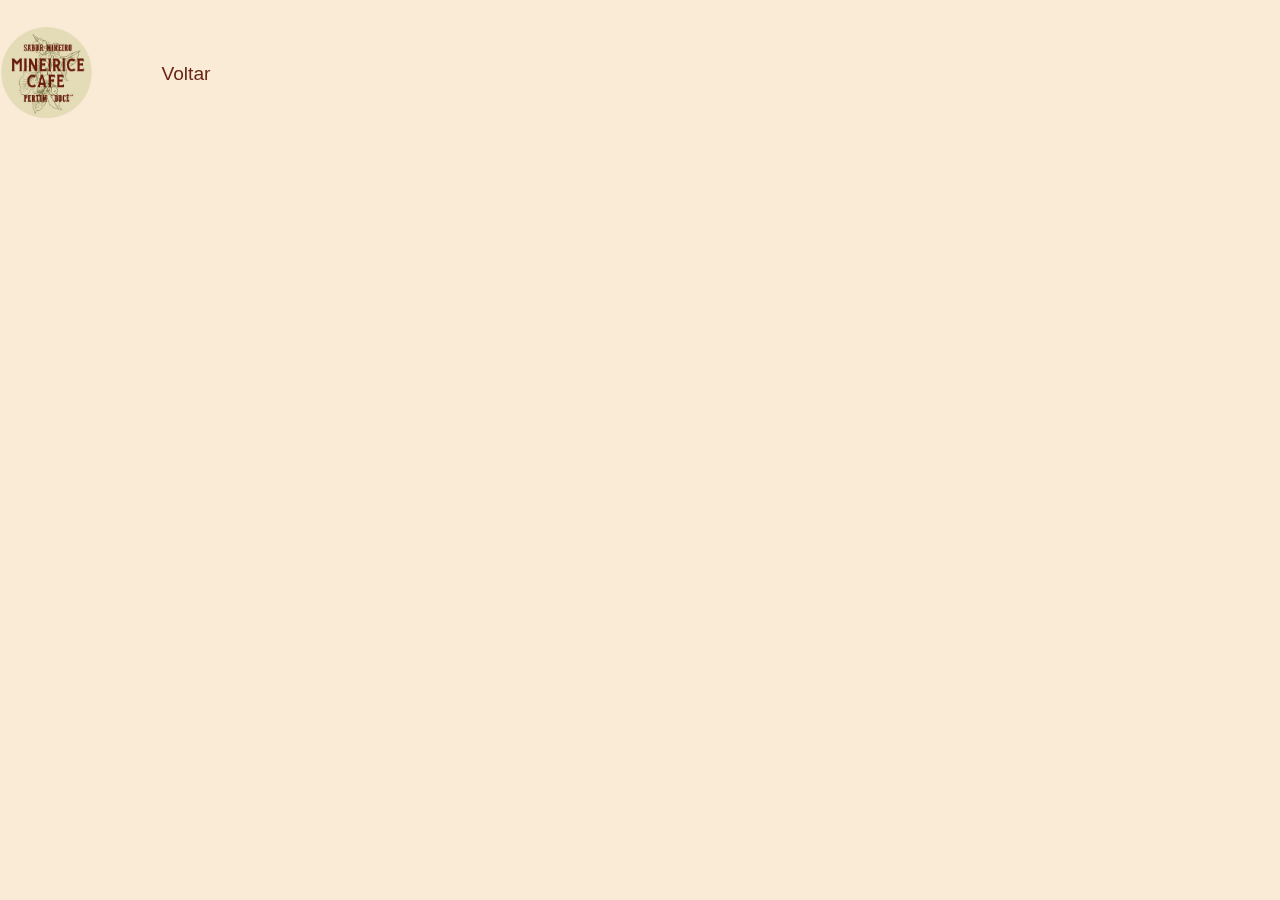
<file: menu.html>
<!DOCTYPE html>
<html lang="en">
  <head>
    <meta charset="UTF-8" />
    <meta name="viewport" content="width=device-width, initial-scale=1.0" />
    <link rel="stylesheet" href="menu.css" />
    <title>Menu</title>
  </head>
  <body>
    <header class="header">
      <section>
        <a href="#">
          <img src="./img/log-mineirice.png" alt="logo-coffee" />
        </a>
        <nav>
          <a href="./index.html" style="color: #682614;">Voltar</a>
          
        </nav>
      </section>
    </header>
    <main>
    <div
      class="container"
      style="--width: 200px; --height: 200px; --quantity: 7"
    >
      <div class="carousel">
        <div class="item" style="--delay: 0s">
          <img
            src="./img/Crocante Karaiba.jpg"
            alt=""
            style="height: 200px; width: 200px"
            data-description="Uma massa folheada, com queijo brie, bacon e geleia de jabuticaba."
          />
        </div>
        <div class="item" style="--delay: 1s">
          <img
            src="./img/Biscoito de polvilho.jpg"
            alt=""
            style="height: 200px; width: 200px"
            data-description="Biscoito de polvilho, com goiabada"
          />
        </div>
        <div class="item" style="--delay: 2s">
          <img
            src="./img/Pao com carne de panela.jpg"
            alt="Pao Frances com linguiça"
            style="height: 200px; width: 200px"
            data-description="Pão francês recheado com carne de panela, com gostinho de casa de vó."
          />
        </div>
        <div class="item" style="--delay: 3s">
          <img
            src="./img/Pao frances com linguiça.jpg"
            alt=""
            style="height: 200px; width: 200px"
            data-description="Pão francês recheado com linguiça e acompanhada com vinagrete e tempero especial"
          />
        </div>
        
        <div class="item" style="--delay: 4s">
          <img
            src="./img/Marrache cake.jpg"
            alt=""
            style="height: 200px; width: 200px"
            data-description="Cheesecake de pistache, com uma base de biscoito crocante e um creme de patisserie do chef"
          />
        </div>
        <div class="item" style="--delay: 5s">
          <img
            src="./img/Pave.jpg"
            alt=""
            style="height: 200px; width: 200px"
            data-description="Pavê de ouro branco, recheio cremoso e crocante"
          />
        </div>
        <div class="item" style="--delay: 6s">
          <img
            src="./img/Bolo de mandioca.jpg"
            alt=""
            style="height: 200px; width: 200px"
            data-description="Bolo de mandioca, molhadinho e com muitoooo queijo"
          />
          
        </div>
      </div>
    </div>
    <div class="container-reverse" style="--width:200px; --height:200px; --quantity:7">
      <div class="carousel">
         <div class="item" style="--delay: 0s"><img src="./img/cafe.jpg" style="height: 200px; width: 200px" data-description="Cafe com grãos especiais, com nota de chocolate, pimenta, notas de frutas vermelhas"></div>
         <div class="item" style="--delay: 1s"><img src="./img/cafe coado na hora.jpg" style="height: 200px; width: 200px" data-description="Cafe coado na sua mesa, com cheirinho de casa de vó"></div>
         <div class="item" style="--delay: 2s"><img src="./img/cafeteira italiana.png" style="height: 200px; width: 200px" data-description="Cafe na cafeteira italiano, uma forma diferente e que transforma nosso cafe do dia-a-dia"></div>
         <div class="item" style="--delay: 3s"><img src="./img/Cappuccino.webp" style="height: 200px; width: 200px" data-description="Cappuccino com Chantily"></div>
         <div class="item" style="--delay: 4s"><img src="./img/cappuccino com nutela.jpg" style="height: 200px; width: 200px" data-description="Cappuccino com nutela"></div>
         <div class="item" style="--delay: 5s"><img src="./img/chocolate-quente-seo.webp" style="height: 200px; width: 200px" data-description="Chocolate Quente com chantily"></div>
       
         <div class="item" style="--delay: 6s"><img src="./img/maracuja.jpg" style="height: 200px; width: 200px" data-description="Creme de maracuja"></div>
         
         
      </div>
    </main>
  </body>
  <script src="./menu.js"></script>
</html>
</file>
<file: menu.css>
* {
  margin: 0;
  padding: 0;
  box-sizing: border-box;
  text-decoration: none;
  font-family: "Roboto", sans-serif;
}
body {
  display: flex;
  flex-direction: column;
  gap: 20px;
  width: 100%;
  background-color: antiquewhite;
}

.header {
  position: fixed;
  top: 0;
  left: 0;
  z-index: 2;

  border-bottom: var(--border);
  width: 100vw;
}
.header section {
  display: flex;
  align-items: center;
  justify-content: flex-start;
  gap: 50px;
  padding: 1.5rem 0;
  position: relative;
}

.header section img {
  height: 6rem;
}
.header section nav a {
  margin: 0 1rem;
  font-size: 1.2rem;
  color: #fff;
  transition: 0.4s linear;
}

.header section nav a:hover {
  color: var(--main-color);
  border-bottom: 0.1rem solid var(--main-color);
  padding-bottom: 0.5rem;
}

.container {
  width: 100%;
  height: var(--height);
  mask-image: linear-gradient(
    to right,
    transparent,
    #000 10%,
    90%,
    transparent
  );
  margin-top: 150px;
}

.container-reverse {
  width: 100%;
  height: var(--height);
  mask-image: linear-gradient(to left, transparent, #000 10%, 90%, transparent);
}

.container,
.container-reverse {
  margin-bottom: 80px;
  position: relative;
  overflow: hidden;
}

.carousel {
  width: 100%;
  display: flex;
  position: relative;
  
}

.item {
  width: var(--width);
  height: var(--height);
  position: absolute;
  left: 100%;
  animation: autoRun 12s linear infinite;
  animation-delay: calc(12 / var(--quantity) * var(--delay)) !important;
  cursor: pointer;
  
}

.item img {
  width: 100%;
}

.item:hover {
  transform: scale(1.2); /* Aumenta o tamanho da imagem em 20% */
  z-index: 10; /* Traz a imagem para frente */
}

.container-reverse .item {
  animation: reverseRun 12s linear infinite;
}

.container:hover .item {
  animation-play-state: paused;
  filter: grayscale(1);
}

.container .item:hover {
  filter: grayscale(0);
}

.container-reverse:hover .item {
    animation-play-state: paused;
    filter: grayscale(1);
}

.container-reverse .item:hover {
  filter: grayscale(0);
}


.description-box {
  position: absolute;
  background: rgba(232, 171, 171, 0.8);
  color: white;
  padding: 10px;
  border-radius: 5px;
  max-width: 200px;
  display: none;
  font-size: 14px;
  z-index: 100;
  pointer-events: none; /* Evita problemas de clique */
}

@keyframes autoRun {
  from {
    left: 100%;
  }
  to {
    left: -50%;
  }
}

@keyframes reverseRun {
  from {
    left: -50%;
  } 
  to {
    left: 100%;
  } 
}

/* Responsivo para Tablets (largura até 768px) */
@media (max-width: 768px) {
  .header section {
    flex-direction: column;
    align-items: center;
    
  }

  .header section nav a {
    font-size: 1.4rem;
  }

  .item img {
    max-width: 150px;
    max-height: 150px;
  }

  .container,
  .container-reverse {
    margin-top: 100px;
    margin-bottom: 50px;
  }
  .item {
    width: 150px; /* Reduz largura dos itens no carrossel */
    height: 150px; /* Reduz altura dos itens no carrossel */
    
  }

    .item img {
    max-width: 100%; /* Ajusta largura da imagem */
    max-height: 100%; /* Ajusta altura da imagem */
    border-radius: 5px;
  }
}

@media (max-width: 480px) {
    .header section {
      flex-direction: row;
      justify-content: space-between;
      align-items: center;
      padding: 1rem 0;
    }
  
    .header section nav {
      justify-content: flex-start;
    }
  
    .header section nav a {
      font-size: 1.5rem;
      margin: 0 0.5rem;
    }
  
    .header section img {
      height: 3rem;
    }
  
    .container,
    .container-reverse {
      margin-top: 100px;
      margin-bottom: 20px;
      height: 120px;
    }
    
    .item {
      width: 120px;
      height: 120px;
      gap: 10px; 
       
    }
  
    .item img {
      max-width: 100%;
      max-height: 100%;
      border-radius: 10px;
    }

    @keyframes autoRun {
      from {
        left: 100%;
      }
      to {
        left: -100%;
      }
    }
    
    @keyframes reverseRun {
      from {
        left: -100%;
      } 
      to {
        left: 100%;
      } 
    }
  }
</file>
